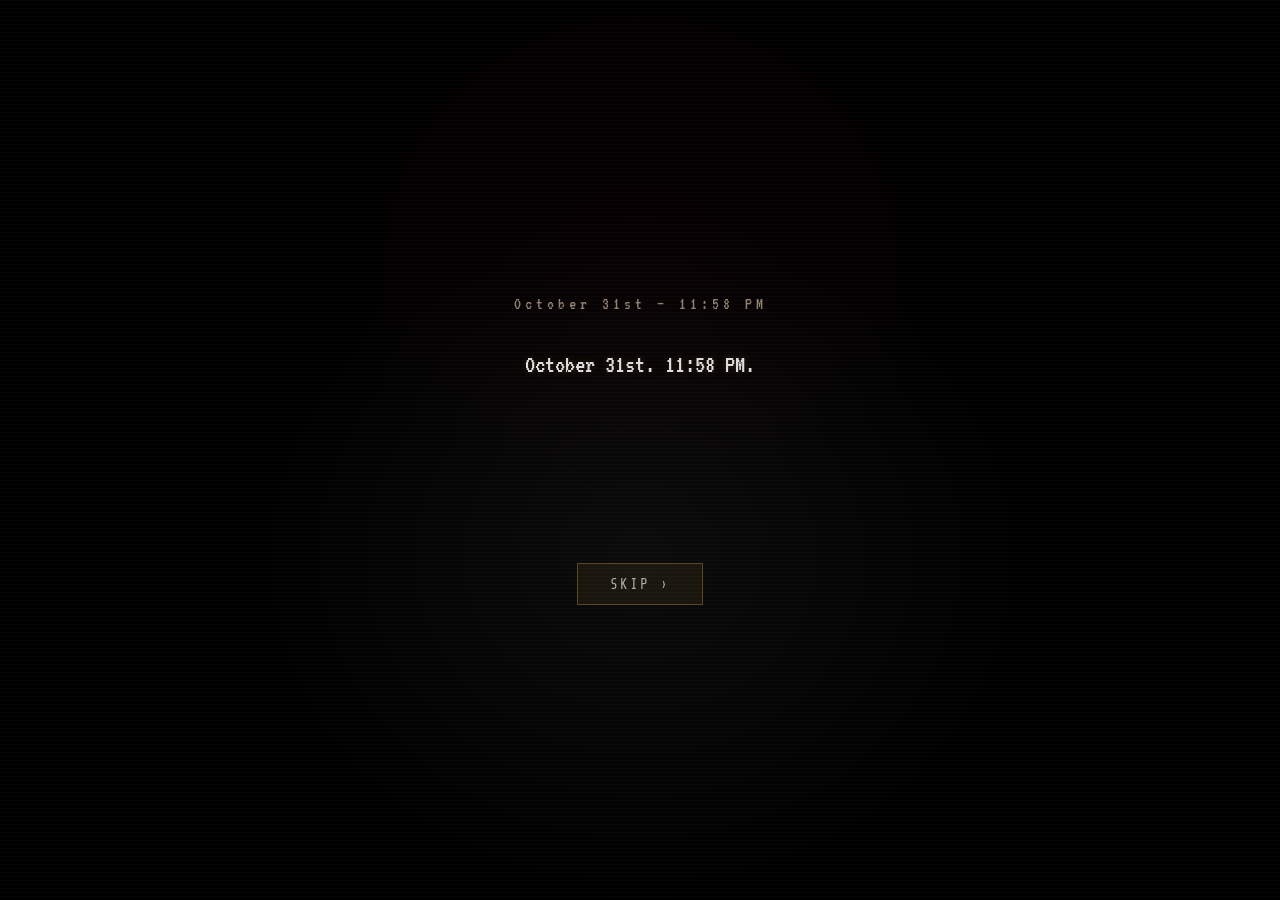
<file: index.html>
<!DOCTYPE html>
<html lang="en">
<head>
  <meta charset="UTF-8">
  <meta name="viewport" content="width=device-width, initial-scale=1.0">
  <title>BLACKWOOD MANOR — A Horror Experience</title>
  <link rel="icon" href="data:image/svg+xml,<svg xmlns='http://www.w3.org/2000/svg' viewBox='0 0 100 100'><text y='75' font-size='75'>👻</text></svg>">
  <link rel="preconnect" href="https://fonts.googleapis.com">
  <link href="https://fonts.googleapis.com/css2?family=Creepster&family=VT323&family=Share+Tech+Mono&display=swap" rel="stylesheet">
  <link rel="stylesheet" href="style.css">
</head>
<body>

<!-- DEBUG INFO -->
<div id="debugInfo" style="position:fixed;top:0;left:0;background:rgba(0,0,0,0.9);color:#0f0;font-family:monospace;font-size:12px;padding:10px;z-index:99999;max-width:300px;max-height:200px;overflow:auto;display:none;">
  <div id="debugText">Debugging...</div>
</div>

<!-- STORY INTRO -->
<div id="storyScreen" class="story-screen hidden">
  <div class="story-panel">
    <div class="story-date">October 31st — 11:58 PM</div>
    <div class="story-text" id="storyText"></div>
    <button class="story-skip" id="storySkip">SKIP ›</button>
  </div>
</div>

<!-- MAIN MENU -->
<div id="mainMenu" class="main-menu hidden">
  <div class="menu-bg-flicker"></div>
  <div class="menu-manor" aria-hidden="true">
    <div class="manor-roof"></div>
    <div class="manor-body">
      <span></span><span></span><span></span><span></span>
    </div>
    <div class="manor-ground"></div>
  </div>
  <div class="menu-content">
    <div class="menu-title-wrap">
      <h1 class="menu-title">BLACKWOOD MANOR</h1>
      <p class="menu-sub">A Ghost Story</p>
    </div>
    <div class="menu-buttons">
      <button class="menu-btn" id="btnNewGame">NEW GAME</button>
      <button class="menu-btn" id="btnContinue">CONTINUE</button>
      <button class="menu-btn" id="btnHowTo">HOW TO PLAY</button>
    </div>
    <div class="menu-footer">Use headphones for the best experience</div>
  </div>
</div>

<!-- HOW TO PLAY -->
<div id="howToPanel" class="howto-panel hidden">
  <div class="howto-content">
    <h2>SURVIVAL GUIDE</h2>
    <div class="howto-grid">
      <div class="howto-item"><span class="hk">WASD</span><span>Move</span></div>
      <div class="howto-item"><span class="hk">MOUSE</span><span>Look (click to lock)</span></div>
      <div class="howto-item"><span class="hk">SHIFT</span><span>Run (uses stamina)</span></div>
      <div class="howto-item"><span class="hk">E</span><span>Interact / Pick up</span></div>
      <div class="howto-item"><span class="hk">F</span><span>Freeze beam on ghost</span></div>
      <div class="howto-item"><span class="hk">H</span><span>Hide / leave hiding</span></div>
      <div class="howto-item"><span class="hk">M</span><span>Full manor map</span></div>
      <div class="howto-item"><span class="hk">ESC</span><span>Pause</span></div>
    </div>
    <div class="howto-story">
      <p>Collect <strong>4 Memory Shards</strong> scattered across the manor.</p>
      <p>Solve <strong>3 Puzzles</strong> in the Library, Dining Room, and Kitchen.</p>
      <p>Evade <strong>Cyrus Blackwood</strong>. He listens for running and mistakes.</p>
      <p>Reach the <strong>Ritual Mirror</strong> in the Attic to escape before dawn.</p>
    </div>
    <button class="menu-btn" id="btnCloseHowTo">BACK</button>
  </div>
</div>

<!-- GAME CONTAINER -->
<div id="gameContainer" class="game-container hidden">
  <canvas id="gameCanvas" width="1024" height="576"></canvas>
  <div id="clickOverlay" class="click-overlay">
    <div class="click-msg">CLICK TO ENTER</div>
  </div>

  <!-- HUD -->
  <div id="hud" class="hud hidden">
    <div class="hud-tl">
      <div class="hud-bar-row"><span class="hud-label">HEALTH</span><div class="bar-track"><div id="healthBar" class="bar-fill bar-health"></div></div></div>
      <div class="hud-bar-row"><span class="hud-label">FEAR</span><div class="bar-track"><div id="fearBar" class="bar-fill bar-fear"></div></div></div>
      <div class="hud-bar-row"><span class="hud-label">STAMINA</span><div class="bar-track"><div id="staminaBar" class="bar-fill bar-stamina"></div></div></div>
      <div class="hud-bar-row"><span class="hud-label">LANTERN</span><div class="bar-track"><div id="lanternBar" class="bar-fill bar-lantern"></div></div></div>
    </div>
    <div class="hud-tr">
      <canvas id="minimapCanvas" width="160" height="160"></canvas>
      <div class="minimap-label" id="roomLabel">ENTRANCE HALL</div>
    </div>
    <div class="hud-bottom">
      <div class="inventory-bar" id="inventoryBar">
        <div class="inv-slot" id="slot0"><span class="slot-icon">⬜</span></div>
        <div class="inv-slot" id="slot1"><span class="slot-icon">⬜</span></div>
        <div class="inv-slot" id="slot2"><span class="slot-icon">⬜</span></div>
        <div class="inv-slot" id="slot3"><span class="slot-icon">⬜</span></div>
        <div class="inv-slot" id="slot4"><span class="slot-icon">⬜</span></div>
        <div class="inv-slot" id="slot5"><span class="slot-icon">⬜</span></div>
      </div>
      <div class="objective-box">
        <div class="obj-label">OBJECTIVE</div>
        <div id="objectiveText" class="obj-text">Search Blackwood Manor</div>
        <div class="journal-panel">
          <div class="journal-row"><span>MEMORIES</span><strong id="memoryCount">0/4</strong></div>
          <div class="journal-row"><span>PUZZLES</span><strong id="puzzleCount">0/3</strong></div>
          <div id="journalLast" class="journal-last">No journal entries yet.</div>
        </div>
      </div>
    </div>
    <div id="interactPrompt" class="interact-prompt hidden">
      <span class="ik">E</span><span id="interactText">Interact</span>
    </div>
    <div id="roomFlash" class="room-flash hidden"></div>
    <div id="freezeHud" class="freeze-hud hidden">
      <div class="freeze-label">FOCUSING BEAM</div>
      <div class="freeze-track"><div id="freezeFill" class="freeze-fill"></div></div>
    </div>
  </div>

  <!-- HIDING -->
  <div id="hidingOverlay" class="hiding-overlay hidden">
    <div class="closet-left"></div>
    <div class="closet-slit">
      <div class="closet-msg">YOU ARE HIDING<br><small>Press H or E to leave</small></div>
    </div>
    <div class="closet-right"></div>
  </div>

  <!-- CINEMATIC BEATS -->
  <div id="cinematicOverlay" class="cinematic-overlay hidden">
    <div class="cinematic-letterbox top"></div>
    <div class="cinematic-card">
      <div id="cinematicTitle" class="cinematic-title"></div>
      <div id="cinematicSubtitle" class="cinematic-subtitle"></div>
    </div>
    <div class="cinematic-letterbox bottom"></div>
  </div>

  <!-- DIALOGUE -->
  <div id="dialogueBox" class="dialogue-box hidden">
    <div class="dialogue-speaker" id="dialogueSpeaker">MAYA</div>
    <div class="dialogue-text" id="dialogueText"></div>
    <div class="dialogue-hint">Press SPACE to continue</div>
  </div>

  <!-- PUZZLE -->
  <div id="puzzleOverlay" class="puzzle-overlay hidden">
    <div class="puzzle-modal" id="puzzleModal"></div>
  </div>

  <!-- FULL MAP -->
  <div id="fullMapOverlay" class="fullmap-overlay hidden">
    <h2 class="fullmap-title">BLACKWOOD MANOR</h2>
    <canvas id="fullMapCanvas" width="600" height="500"></canvas>
    <p class="fullmap-hint">Press M to close</p>
  </div>

  <!-- PAUSE -->
  <div id="pauseMenu" class="pause-menu hidden">
    <div class="pause-content">
      <h2>PAUSED</h2>
      <button class="menu-btn" id="btnResume">RESUME</button>
      <button class="menu-btn" id="btnSave">SAVE GAME</button>
      <button class="menu-btn" id="btnQuit">QUIT TO MENU</button>
    </div>
  </div>
</div>

<!-- END SCREEN -->
<div id="endScreen" class="end-screen hidden">
  <div class="end-card">
    <div id="endIcon" class="end-icon">💀</div>
    <h1 id="endTitle">YOU DIED</h1>
    <p id="endMessage" class="end-msg"></p>
    <button class="menu-btn" id="btnPlayAgain">PLAY AGAIN</button>
  </div>
</div>

<script type="module" src="js/main.js"></script>
</body>
</html>
</file>
<file: style.css>
/* =========================================
   BLACKWOOD MANOR — Horror Game Stylesheet
   ========================================= */

@import url('https://fonts.googleapis.com/css2?family=Creepster&family=VT323&family=Share+Tech+Mono&display=swap');

*, *::before, *::after {
  margin: 0; padding: 0; box-sizing: border-box;
  user-select: none;
}

:root {
  --blood:    #8b0000;
  --crimson:  #dc143c;
  --purple:   #6a0dad;
  --amber:    #d4a24d;
  --cyan:     #71d6c9;
  --paper:    #c7bda7;
  --dim:      #1a0a2a;
  --fog:      rgba(200,180,160,0.04);
  --panel-bg: rgba(0,0,0,0.82);
  --glow-r:   0 0 12px rgba(220,20,60,0.7);
  --glow-p:   0 0 12px rgba(106,13,173,0.7);
  --font-horror: 'Creepster', cursive;
  --font-mono:   'VT323', monospace;
  --font-ui:     'Share Tech Mono', monospace;
}

html, body {
  width: 100%; height: 100%;
  overflow: hidden;
  background: #000;
  font-family: var(--font-ui);
  color: #ccc;
}

/* ===== UTILITY ===== */
.hidden { display: none !important; }

/* ===== STORY SCREEN ===== */
.story-screen {
  position: fixed; inset: 0;
  background:
    radial-gradient(ellipse at 50% 62%, rgba(80,95,85,0.12), transparent 44%),
    radial-gradient(ellipse at 50% 30%, rgba(90,0,25,0.08), transparent 38%),
    #000;
  display: flex; align-items: center; justify-content: center;
  z-index: 9999;
  opacity: 1;
  transition: opacity 1s;
}
.story-screen::after {
  content: '';
  position: absolute; inset: 0;
  background: repeating-linear-gradient(0deg, transparent, transparent 3px, rgba(255,255,255,0.018) 3px, rgba(255,255,255,0.018) 4px);
  pointer-events: none;
}
.story-screen.fade-out { opacity: 0; pointer-events: none; }

.story-panel {
  max-width: 680px; padding: 60px 40px;
  text-align: center;
  display: flex;
  flex-direction: column;
  align-items: center;
}
.story-date {
  font-family: var(--font-mono);
  font-size: 1.1rem; color: #8e8170;
  letter-spacing: 4px; margin-bottom: 30px;
}
.story-text {
  font-family: var(--font-mono);
  font-size: 1.6rem; line-height: 1.7;
  color: #ddd; min-height: 160px;
  text-shadow: 0 0 8px rgba(212,162,77,0.24);
  margin-bottom: 20px;
}
.story-skip {
  margin-top: 40px;
  background: rgba(212,162,77,0.08); border: 1px solid rgba(212,162,77,0.35);
  color: #aaa; padding: 12px 32px;
  font-family: var(--font-ui); font-size: 0.9rem;
  letter-spacing: 2px; cursor: pointer;
  transition: all 0.3s;
  z-index: 10000;
  position: relative;
}
.story-skip:hover { border-color: var(--amber); color: #fff; background: rgba(212,162,77,0.16); box-shadow: 0 0 10px rgba(212,162,77,0.28); }

/* ===== MAIN MENU ===== */
.main-menu {
  position: fixed; inset: 0;
  display: flex; align-items: center; justify-content: center;
  background:
    linear-gradient(to bottom, rgba(0,0,0,0.05), rgba(0,0,0,0.9)),
    radial-gradient(ellipse at 50% 42%, #18040a 0%, #060509 50%, #000 78%);
  z-index: 9000;
  overflow: hidden;
}
.menu-bg-flicker {
  position: absolute; inset: 0;
  background: repeating-linear-gradient(
    0deg, transparent, transparent 2px,
    rgba(0,0,0,0.03) 2px, rgba(0,0,0,0.03) 4px
  );
  animation: flickerLines 8s infinite;
  pointer-events: none;
}
.main-menu::after {
  content: '';
  position: absolute; inset: 0;
  background:
    linear-gradient(90deg, rgba(255,255,255,0.018), transparent 18%, transparent 82%, rgba(255,255,255,0.018)),
    radial-gradient(ellipse at 50% 115%, rgba(90,115,100,0.16), transparent 52%);
  pointer-events: none;
}
.menu-manor {
  position: absolute;
  left: 50%; bottom: 0;
  width: min(760px, 86vw); height: 44vh;
  transform: translateX(-50%);
  opacity: 0.42;
  filter: blur(0.2px);
  pointer-events: none;
}
.manor-body {
  position: absolute; left: 20%; right: 20%; bottom: 0;
  height: 58%;
  background: linear-gradient(to bottom, #120c10, #020202);
  border: 1px solid rgba(180,130,90,0.16);
  box-shadow: 0 -24px 80px rgba(0,0,0,0.8);
}
.manor-body span {
  position: relative;
  display: inline-block;
  width: 12%; height: 32%;
  margin: 12% 5% 0;
  background: rgba(212,162,77,0.12);
  box-shadow: 0 0 18px rgba(212,162,77,0.12);
}
.manor-roof {
  position: absolute; left: 13%; right: 13%; bottom: 56%;
  height: 24%;
  background: #070407;
  clip-path: polygon(50% 0, 100% 100%, 0 100%);
}
.manor-ground {
  position: absolute; left: -8%; right: -8%; bottom: -6%;
  height: 20%;
  background: radial-gradient(ellipse at center, rgba(80,100,90,0.35), rgba(0,0,0,0.9) 70%);
}
.menu-content {
  text-align: center; z-index: 1;
  padding: 40px;
  transform: translateY(-4vh);
}
.menu-title {
  font-family: var(--font-horror);
  font-size: clamp(3rem, 8vw, 6rem);
  color: var(--crimson);
  text-shadow: 0 0 20px rgba(220,20,60,0.9), 0 0 60px rgba(139,0,0,0.4);
  animation: titleDrip 4s ease-in-out infinite alternate;
  letter-spacing: 6px; margin-bottom: 8px;
}
.menu-sub {
  font-family: var(--font-mono); font-size: 1.2rem;
  color: #555; letter-spacing: 8px; margin-bottom: 60px;
}
.menu-buttons { display: flex; flex-direction: column; gap: 16px; }
.menu-btn {
  background: rgba(2,2,3,0.58);
  border: 1px solid rgba(212,162,77,0.26);
  color: #c8a895;
  padding: 14px 48px;
  font-family: var(--font-ui); font-size: 1rem;
  letter-spacing: 3px; cursor: pointer;
  transition: all 0.25s;
  position: relative; overflow: hidden;
}
.menu-btn::before {
  content: '';
  position: absolute; left: -100%; top: 0;
  width: 100%; height: 100%;
  background: linear-gradient(90deg, transparent, rgba(212,162,77,0.14), transparent);
  transition: left 0.4s;
}
.menu-btn:hover::before { left: 100%; }
.menu-btn:hover {
  border-color: var(--amber);
  color: #fff;
  box-shadow: 0 0 14px rgba(212,162,77,0.28), inset 0 0 20px rgba(212,162,77,0.08);
  transform: translateX(4px);
}
.menu-footer {
  margin-top: 50px; font-size: 0.75rem;
  color: #333; letter-spacing: 2px;
}

/* ===== HOW TO PLAY ===== */
.howto-panel {
  position: fixed; inset: 0;
  background: rgba(0,0,0,0.97);
  display: flex; align-items: center; justify-content: center;
  z-index: 9500;
}
.howto-content {
  max-width: 600px; padding: 40px;
  border: 1px solid rgba(220,20,60,0.3);
  background: rgba(10,0,5,0.9);
}
.howto-content h2 {
  font-family: var(--font-horror); font-size: 2rem;
  color: var(--crimson); text-align: center;
  margin-bottom: 24px; letter-spacing: 4px;
}
.howto-grid {
  display: grid; grid-template-columns: 1fr 1fr;
  gap: 12px; margin-bottom: 24px;
}
.howto-item {
  display: flex; gap: 12px; align-items: center;
  font-size: 0.9rem; color: #aaa;
}
.hk {
  background: rgba(220,20,60,0.2);
  border: 1px solid rgba(220,20,60,0.4);
  padding: 3px 10px; font-size: 0.8rem;
  color: var(--crimson); white-space: nowrap;
  min-width: 70px; text-align: center;
}
.howto-story {
  border-top: 1px solid rgba(255,255,255,0.1);
  padding-top: 20px; margin-bottom: 24px;
}
.howto-story p {
  font-size: 0.9rem; color: #999; margin-bottom: 10px; line-height: 1.5;
}
.howto-story strong { color: #ccc; }

/* ===== GAME CONTAINER ===== */
.game-container {
  position: fixed; inset: 0;
  display: flex; align-items: center; justify-content: center;
  background: #000;
}

#gameCanvas {
  display: block;
  max-width: 100%; max-height: 100%;
  width: auto; height: auto;
  image-rendering: pixelated;
  cursor: none;
}

/* ===== CLICK OVERLAY ===== */
.click-overlay {
  position: absolute; inset: 0;
  display: flex; align-items: center; justify-content: center;
  background: rgba(0,0,0,0.7);
  cursor: pointer; z-index: 100;
}
.click-msg {
  font-family: var(--font-mono); font-size: 2rem;
  color: #888; letter-spacing: 6px;
  animation: breathe 2s ease-in-out infinite;
}
.click-overlay.locked { display: none; }

/* ===== HUD ===== */
.hud {
  position: absolute; inset: 0;
  pointer-events: none; z-index: 10;
}

/* Top Left */
.hud-tl {
  position: absolute; top: 14px; left: 14px;
  background: var(--panel-bg);
  border: 1px solid rgba(212,162,77,0.18);
  padding: 10px 14px;
  backdrop-filter: blur(4px);
  min-width: 200px;
}
.hud-bar-row {
  display: flex; align-items: center; gap: 8px;
  margin-bottom: 6px;
}
.hud-bar-row:last-child { margin-bottom: 0; }
.hud-label {
  font-size: 0.65rem; color: #666;
  letter-spacing: 1px; min-width: 62px;
}
.bar-track {
  flex: 1; height: 5px;
  background: rgba(255,255,255,0.08);
  border-radius: 2px; overflow: hidden;
}
.bar-fill {
  height: 100%; width: 100%;
  border-radius: 2px;
  transition: width 0.3s ease;
}
.bar-health  { background: linear-gradient(90deg,#8b0000,#dc143c); }
.bar-fear    { background: linear-gradient(90deg,#4b0082,#8b008b); }
.bar-stamina { background: linear-gradient(90deg,#003366,#0077cc); }
.bar-lantern { background: linear-gradient(90deg,#664400,#ffaa00); }

/* Top Right: Minimap */
.hud-tr {
  position: absolute; top: 14px; right: 14px;
  background: var(--panel-bg);
  border: 1px solid rgba(113,214,201,0.22);
  padding: 6px;
  backdrop-filter: blur(4px);
}
#minimapCanvas { display: block; }
.minimap-label {
  text-align: center; font-size: 0.6rem;
  color: #555; letter-spacing: 2px;
  margin-top: 4px;
}

/* Bottom HUD */
.hud-bottom {
  position: absolute; bottom: 0; left: 0; right: 0;
  display: flex; align-items: flex-end; justify-content: space-between;
  padding: 10px 14px;
  background: linear-gradient(to top, rgba(0,0,0,0.8), transparent);
}
.inventory-bar {
  display: flex; gap: 6px;
}
.inv-slot {
  width: 44px; height: 44px;
  background: rgba(0,0,0,0.7);
  border: 1px solid rgba(255,255,255,0.1);
  display: flex; align-items: center; justify-content: center;
  font-size: 1.4rem; position: relative;
  transition: all 0.2s;
}
.inv-slot.has-item {
  border-color: rgba(220,20,60,0.5);
  background: rgba(139,0,0,0.2);
  box-shadow: 0 0 8px rgba(220,20,60,0.3);
}
.slot-icon { font-size: 1.2rem; }

.objective-box {
  text-align: right;
  max-width: 330px;
}
.obj-label {
  font-size: 0.6rem; color: #555;
  letter-spacing: 2px; margin-bottom: 3px;
}
.obj-text {
  font-size: 0.85rem; color: #aaa; line-height: 1.3;
}
.journal-panel {
  margin-top: 8px;
  padding-top: 8px;
  border-top: 1px solid rgba(212,162,77,0.18);
  color: #82786a;
}
.journal-row {
  display: flex;
  justify-content: flex-end;
  gap: 12px;
  font-size: 0.62rem;
  letter-spacing: 1.6px;
}
.journal-row strong {
  color: var(--amber);
  min-width: 34px;
}
.journal-last {
  margin-top: 6px;
  font-family: var(--font-mono);
  font-size: 0.78rem;
  line-height: 1.2;
  color: var(--paper);
  max-height: 38px;
  overflow: hidden;
}

/* Interact Prompt */
.interact-prompt {
  position: absolute;
  bottom: 90px; left: 50%;
  transform: translateX(-50%);
  display: flex; gap: 10px; align-items: center;
  background: rgba(0,0,0,0.85);
  border: 1px solid rgba(255,255,255,0.15);
  padding: 8px 18px;
  pointer-events: none;
  animation: floatBob 1.2s ease-in-out infinite alternate;
}
.ik {
  background: rgba(212,162,77,0.16);
  border: 1px solid var(--amber);
  color: var(--amber); font-weight: bold;
  padding: 2px 10px; font-size: 0.9rem;
}
.interact-prompt span:last-child { font-size: 0.85rem; color: #ccc; }

/* Room flash */
.room-flash {
  position: absolute; top: 50%; left: 50%;
  transform: translate(-50%, -50%);
  font-family: var(--font-horror);
  font-size: 2.5rem; color: rgba(255,255,255,0.7);
  letter-spacing: 8px; text-align: center;
  pointer-events: none;
  animation: roomFlashAnim 3s forwards;
}

/* Freeze HUD */
.freeze-hud {
  position: absolute; bottom: 90px; left: 50%;
  transform: translateX(-50%);
  text-align: center; pointer-events: none;
}
.freeze-label {
  font-size: 0.75rem; color: #00ffff;
  letter-spacing: 3px; margin-bottom: 5px;
  text-shadow: 0 0 8px #00ffff;
}
.freeze-track {
  width: 200px; height: 6px;
  background: rgba(0,255,255,0.1);
  border: 1px solid rgba(0,255,255,0.4);
  border-radius: 3px; overflow: hidden;
}
.freeze-fill {
  height: 100%; width: 0%;
  background: linear-gradient(90deg,#00aaaa,#00ffff);
  box-shadow: 0 0 8px #00ffff;
  transition: width 0.1s linear;
}

/* ===== HIDING OVERLAY ===== */
.hiding-overlay {
  position: absolute; inset: 0;
  display: flex; z-index: 50;
  pointer-events: none;
}
.hiding-overlay.active { pointer-events: auto; }
.closet-left, .closet-right {
  width: 35%; height: 100%;
  background: linear-gradient(to right, #020005, #0d0315);
  border-right: 3px solid #000;
}
.closet-right {
  background: linear-gradient(to left, #020005, #0d0315);
  border-right: none; border-left: 3px solid #000;
}
.closet-slit {
  flex: 1;
  background: rgba(0,0,0,0.9);
  display: flex; align-items: center; justify-content: center;
  box-shadow: inset 0 0 80px #000;
}
.closet-msg {
  font-family: var(--font-mono); font-size: 1.2rem;
  color: #6a0dad; text-align: center; line-height: 1.6;
  letter-spacing: 3px;
  animation: breathe 2s ease-in-out infinite;
  text-shadow: 0 0 10px rgba(106,13,173,0.8);
}
.closet-msg small { font-size: 0.85rem; color: #444; letter-spacing: 2px; }

/* ===== CINEMATIC BEATS ===== */
.cinematic-overlay {
  position: absolute; inset: 0;
  z-index: 58;
  pointer-events: none;
  display: flex; align-items: center; justify-content: center;
  background:
    radial-gradient(ellipse at 50% 45%, rgba(255,255,255,0.04), transparent 38%),
    linear-gradient(90deg, rgba(0,0,0,0.34), transparent 28%, transparent 72%, rgba(0,0,0,0.34));
  opacity: 1;
  transition: opacity 0.55s ease;
}
.cinematic-overlay.hidden {
  opacity: 0;
}
.cinematic-letterbox {
  position: absolute; left: 0; right: 0;
  height: 12%;
  background: rgba(0,0,0,0.78);
  box-shadow: 0 0 30px rgba(0,0,0,0.9);
}
.cinematic-letterbox.top { top: 0; }
.cinematic-letterbox.bottom { bottom: 0; }
.cinematic-card {
  position: absolute;
  left: 48px; right: 48px; top: 18%;
  max-width: 760px;
  text-shadow: 0 0 18px rgba(0,0,0,0.9);
}
.cinematic-title {
  font-family: var(--font-horror);
  font-size: clamp(2rem, 6vw, 4.8rem);
  color: rgba(235,225,205,0.92);
  letter-spacing: 7px;
  line-height: 0.95;
}
.cinematic-subtitle {
  margin-top: 12px;
  font-family: var(--font-ui);
  font-size: clamp(0.76rem, 1.8vw, 1.02rem);
  color: rgba(212,162,77,0.88);
  letter-spacing: 3px;
  line-height: 1.5;
  max-width: 620px;
}

/* ===== DIALOGUE BOX ===== */
.dialogue-box {
  position: absolute; bottom: 60px; left: 20px; right: 20px;
  background: rgba(0,0,0,0.9);
  border: 1px solid rgba(212,162,77,0.2);
  border-left: 3px solid var(--amber);
  padding: 14px 18px;
  backdrop-filter: blur(6px);
  z-index: 60;
}
.dialogue-speaker {
  font-size: 0.7rem; color: var(--amber);
  letter-spacing: 3px; margin-bottom: 6px;
}
.dialogue-text {
  font-family: var(--font-mono); font-size: 1.1rem;
  color: #ddd; line-height: 1.4; min-height: 28px;
}
.dialogue-hint {
  text-align: right; font-size: 0.65rem;
  color: #444; margin-top: 6px; letter-spacing: 2px;
  animation: breathe 1.5s ease-in-out infinite;
}

/* ===== PUZZLE OVERLAY ===== */
.puzzle-overlay {
  position: absolute; inset: 0;
  background: rgba(0,0,0,0.92);
  display: flex; align-items: center; justify-content: center;
  z-index: 80;
  backdrop-filter: blur(4px);
}
.puzzle-modal {
  background:
    linear-gradient(135deg, rgba(35,24,18,0.92), rgba(3,4,6,0.96)),
    repeating-linear-gradient(90deg, rgba(255,255,255,0.02) 0 2px, transparent 2px 8px);
  border: 1px solid rgba(212,162,77,0.36);
  padding: 36px; max-width: 520px; width: 100%;
  position: relative;
  box-shadow: 0 0 45px rgba(0,0,0,0.75), inset 0 0 35px rgba(212,162,77,0.05);
}
.puzzle-title {
  font-family: var(--font-horror); font-size: 1.8rem;
  color: var(--amber); letter-spacing: 4px;
  text-align: center; margin-bottom: 8px;
}
.puzzle-desc {
  font-size: 0.85rem; color: #8d8170; text-align: center;
  margin-bottom: 24px; letter-spacing: 1px;
}
.puzzle-close-btn {
  position: absolute; top: 14px; right: 18px;
  background: transparent; border: none;
  color: #444; font-size: 1.2rem; cursor: pointer;
}
.puzzle-close-btn:hover { color: #888; }

/* Symbol Puzzle */
.symbol-display {
  display: flex; gap: 10px; justify-content: center;
  margin-bottom: 20px;
}
.sym-box {
  min-width: 68px; height: 50px;
  padding: 0 8px;
  background: rgba(0,0,0,0.28);
  border: 1px solid rgba(212,162,77,0.35);
  display: flex; align-items: center; justify-content: center;
  font-size: 0.82rem;
  color: var(--paper);
  letter-spacing: 1px;
}
.symbol-grid {
  display: grid; grid-template-columns: repeat(4,1fr);
  gap: 10px;
}
.sym-btn {
  background: rgba(255,255,255,0.04);
  border: 1px solid rgba(212,162,77,0.18);
  color: #c8bda9; font-size: 0.75rem;
  padding: 14px; cursor: pointer;
  letter-spacing: 1px;
  transition: all 0.2s;
}
.sym-btn:hover {
  background: rgba(212,162,77,0.12);
  border-color: var(--amber);
  box-shadow: 0 0 12px rgba(212,162,77,0.25);
}
.sym-btn.correct { border-color: #00ff88; background: rgba(0,255,136,0.1); }
.sym-btn.wrong { border-color: var(--crimson); background: rgba(220,20,60,0.1); animation: shake 0.3s; }

/* Candle Puzzle */
.candle-grid {
  display: flex; gap: 20px; justify-content: center;
  flex-wrap: wrap; margin-bottom: 20px;
}
.candle-slot {
  display: flex; flex-direction: column; align-items: center; gap: 8px;
  cursor: pointer;
}
.candle-flame {
  width: 30px; height: 40px;
  background: radial-gradient(ellipse at 50% 80%, #ff8800, #ff4400 40%, transparent 70%);
  border-radius: 50% 50% 30% 30%;
  opacity: 0; transition: opacity 0.4s;
  box-shadow: 0 0 20px #ff8800;
}
.candle-flame.lit { opacity: 1; animation: flameDance 0.5s ease-in-out infinite alternate; }
.candle-body {
  width: 18px; height: 60px;
  background: linear-gradient(to bottom, #ddd, #bbb);
  border-radius: 2px;
  position: relative;
}
.candle-num {
  font-size: 0.7rem; color: #555; letter-spacing: 1px;
}
.candle-slot.active .candle-body { background: linear-gradient(to bottom,#ffe8cc,#ddd); }

/* Combo Lock */
.combo-dials {
  display: flex; gap: 16px; justify-content: center; margin-bottom: 24px;
}
.dial-wrap { display: flex; flex-direction: column; align-items: center; gap: 6px; }
.dial-up, .dial-down {
  background: rgba(212,162,77,0.12);
  border: 1px solid rgba(212,162,77,0.36);
  color: var(--amber); font-size: 1.2rem;
  width: 48px; height: 30px; cursor: pointer;
  display: flex; align-items: center; justify-content: center;
  transition: all 0.2s;
}
.dial-up:hover, .dial-down:hover { background: rgba(212,162,77,0.24); }
.dial-num {
  width: 60px; height: 70px;
  background: rgba(0,0,0,0.8);
  border: 2px solid rgba(212,162,77,0.48);
  display: flex; align-items: center; justify-content: center;
  font-family: var(--font-mono); font-size: 3rem;
  color: var(--amber); box-shadow: inset 0 0 20px rgba(212,162,77,0.12);
}
.combo-submit {
  display: block; width: 100%;
  background: rgba(212,162,77,0.14);
  border: 1px solid var(--amber);
  color: var(--amber); padding: 12px;
  font-family: var(--font-ui); font-size: 0.9rem;
  letter-spacing: 3px; cursor: pointer;
  transition: all 0.3s;
}
.combo-submit:hover {
  background: rgba(212,162,77,0.28); color: #fff;
  box-shadow: 0 0 14px rgba(212,162,77,0.3);
}

/* ===== FULL MAP ===== */
.fullmap-overlay {
  position: absolute; inset: 0;
  background: rgba(0,0,0,0.96);
  display: flex; flex-direction: column;
  align-items: center; justify-content: center;
  z-index: 70;
}
.fullmap-title {
  font-family: var(--font-horror); font-size: 1.8rem;
  color: var(--purple); letter-spacing: 6px;
  margin-bottom: 20px;
}
#fullMapCanvas { border: 1px solid rgba(106,13,173,0.3); }
.fullmap-hint { margin-top: 14px; font-size: 0.75rem; color: #444; letter-spacing: 2px; }

/* ===== PAUSE MENU ===== */
.pause-menu {
  position: absolute; inset: 0;
  background: rgba(0,0,0,0.9);
  display: flex; align-items: center; justify-content: center;
  z-index: 90;
}
.pause-content {
  text-align: center; border: 1px solid rgba(220,20,60,0.2);
  padding: 50px 60px;
}
.pause-content h2 {
  font-family: var(--font-horror); font-size: 2.5rem;
  color: var(--crimson); letter-spacing: 6px; margin-bottom: 30px;
}
.pause-content .menu-btn { display: block; width: 100%; margin-bottom: 12px; }

/* ===== END SCREEN ===== */
.end-screen {
  position: fixed; inset: 0;
  background: radial-gradient(ellipse at center, #0a0000 0%, #000 80%);
  display: flex; align-items: center; justify-content: center;
  z-index: 10000;
}
.end-card { text-align: center; padding: 60px; }
.end-icon { font-size: 5rem; margin-bottom: 20px; animation: breathe 2s infinite; }
.end-card h1 {
  font-family: var(--font-horror); font-size: 4rem;
  color: var(--crimson); letter-spacing: 8px;
  text-shadow: 0 0 30px rgba(220,20,60,0.8);
  margin-bottom: 20px;
}
.end-msg { font-size: 1rem; color: #777; margin-bottom: 40px; line-height: 1.6; max-width: 400px; }
.end-screen.victory .end-card h1 { color: #ffcc00; text-shadow: 0 0 30px rgba(255,204,0,0.8); }

/* ===== POST-PROCESSING EFFECTS ON CANVAS ===== */
/* Implemented via JS drawImage compositing */

/* ===== ANIMATIONS ===== */
@keyframes titleDrip {
  0%   { text-shadow: 0 0 20px rgba(220,20,60,0.9), 0 0 60px rgba(139,0,0,0.4); }
  100% { text-shadow: 0 0 30px rgba(220,20,60,1.0), 0 0 80px rgba(139,0,0,0.6), 0 2px 0 #8b0000; }
}
@keyframes flickerLines {
  0%,95%,100% { opacity: 1; }
  96% { opacity: 0.8; }
  97% { opacity: 1; }
  98% { opacity: 0.85; }
}
@keyframes breathe {
  0%   { opacity: 0.5; }
  100% { opacity: 1;   }
}
@keyframes floatBob {
  0%   { transform: translateX(-50%) translateY(0); }
  100% { transform: translateX(-50%) translateY(-4px); }
}
@keyframes roomFlashAnim {
  0%   { opacity: 0; transform: translate(-50%,-50%) scale(1.3); }
  20%  { opacity: 1; transform: translate(-50%,-50%) scale(1); }
  80%  { opacity: 1; }
  100% { opacity: 0; }
}
@keyframes flameDance {
  0%   { transform: scaleX(1) scaleY(1); }
  100% { transform: scaleX(0.85) scaleY(1.1) rotate(-3deg); }
}
@keyframes shake {
  0%,100% { transform: translateX(0); }
  25%      { transform: translateX(-6px); }
  75%      { transform: translateX(6px); }
}
@keyframes pulse {
  0%,100% { opacity: 1; }
  50%      { opacity: 0.5; }
}
</file>
